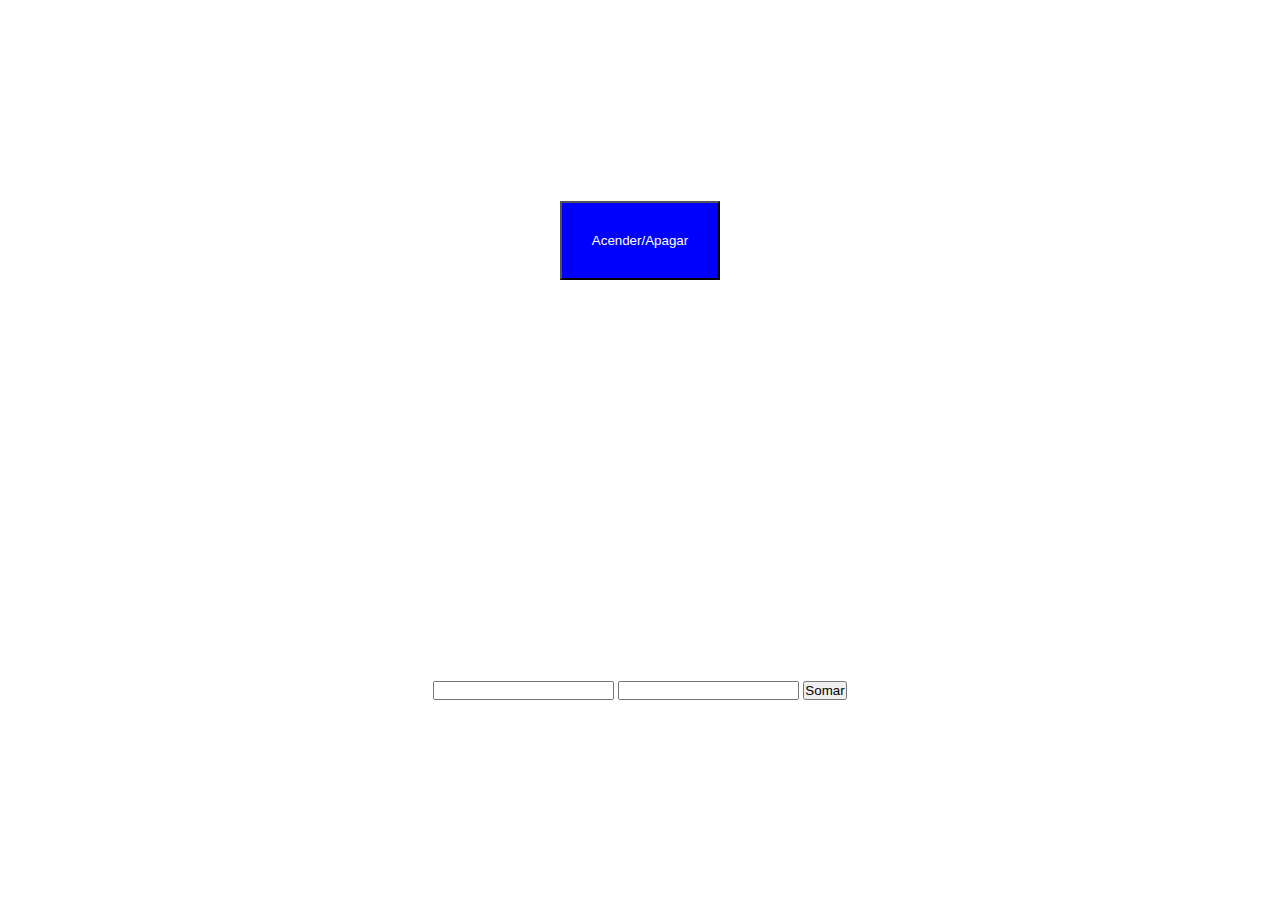
<file: aula02/index.html>
<!DOCTYPE html>
<html lang="pt-br">

<head>
    <meta charset="UTF-8">
    <meta http-equiv="X-UA-Compatible" content="IE=edge">
    <meta name="viewport" content="width=device-width, initial-scale=1.0">
    <link rel="stylesheet" href="https://cdnjs.cloudflare.com/ajax/libs/font-awesome/6.3.0/css/all.min.css"
        integrity="sha512-SzlrxWUlpfuzQ+pcUCosxcglQRNAq/DZjVsC0lE40xsADsfeQoEypE+enwcOiGjk/bSuGGKHEyjSoQ1zVisanQ=="
        crossorigin="anonymous" referrerpolicy="no-referrer" />
    <link rel="stylesheet" href="style.css">
    <script defer src="script.js"></script>
    <title>JavaScript - Aula 02</title>
</head>

<body>
    <main id="principal">
        <button onclick="ligar_Desligar()" class="btn">Acender/Apagar</button>
        <div class="soma">
            <input type="number" class="n1">
            <input type="number" class="n2">
            <button onclick="Somar()">Somar</button>
            <h2 id="resultado"></h2>
        </div>
    </main>
</body>

</html>
</file>
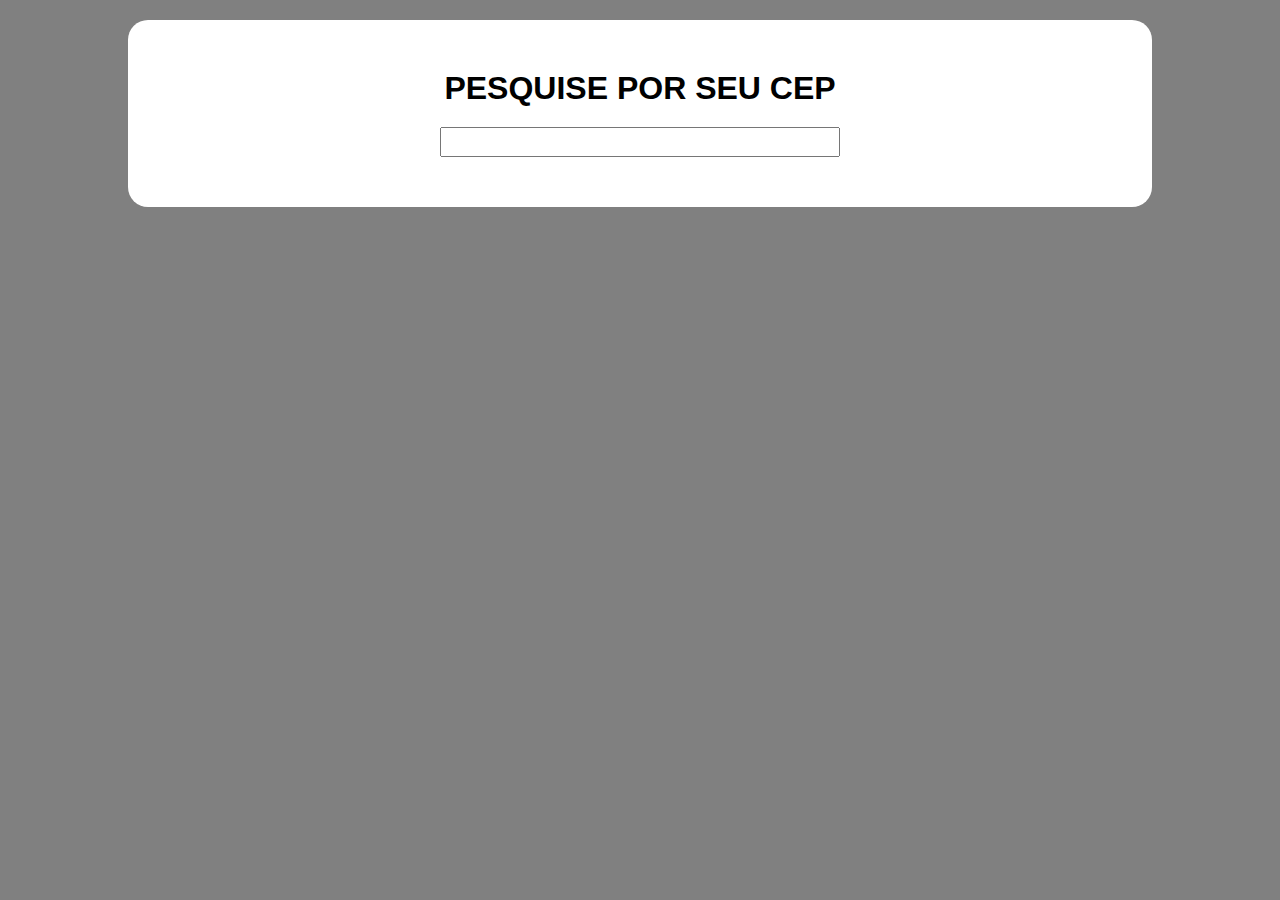
<file: aula04/pag02/index.html>
<!DOCTYPE html>
<html lang="pt-br">

<head>
    <meta charset="UTF-8">
    <meta http-equiv="X-UA-Compatible" content="IE=edge">
    <meta name="viewport" content="width=device-width, initial-scale=1.0">
    <link rel="stylesheet" href="https://cdnjs.cloudflare.com/ajax/libs/font-awesome/6.3.0/css/all.min.css"
        integrity="sha512-SzlrxWUlpfuzQ+pcUCosxcglQRNAq/DZjVsC0lE40xsADsfeQoEypE+enwcOiGjk/bSuGGKHEyjSoQ1zVisanQ=="
        crossorigin="anonymous" referrerpolicy="no-referrer" />
    <link rel="stylesheet" href="style.css">
    <script defer src="script.js"></script>
    <title>Via Cep 02</title>
</head>

<body>
    <main>
        <form class="formulario" action="">
            <h1>Pesquise por seu CEP</h1>
            <input class="pesquisa" type="text">
        </form>
    </main>
    <div class="result">

    </div>
    <!-- <div class="spin"></div> -->
</body>

</html>
</file>
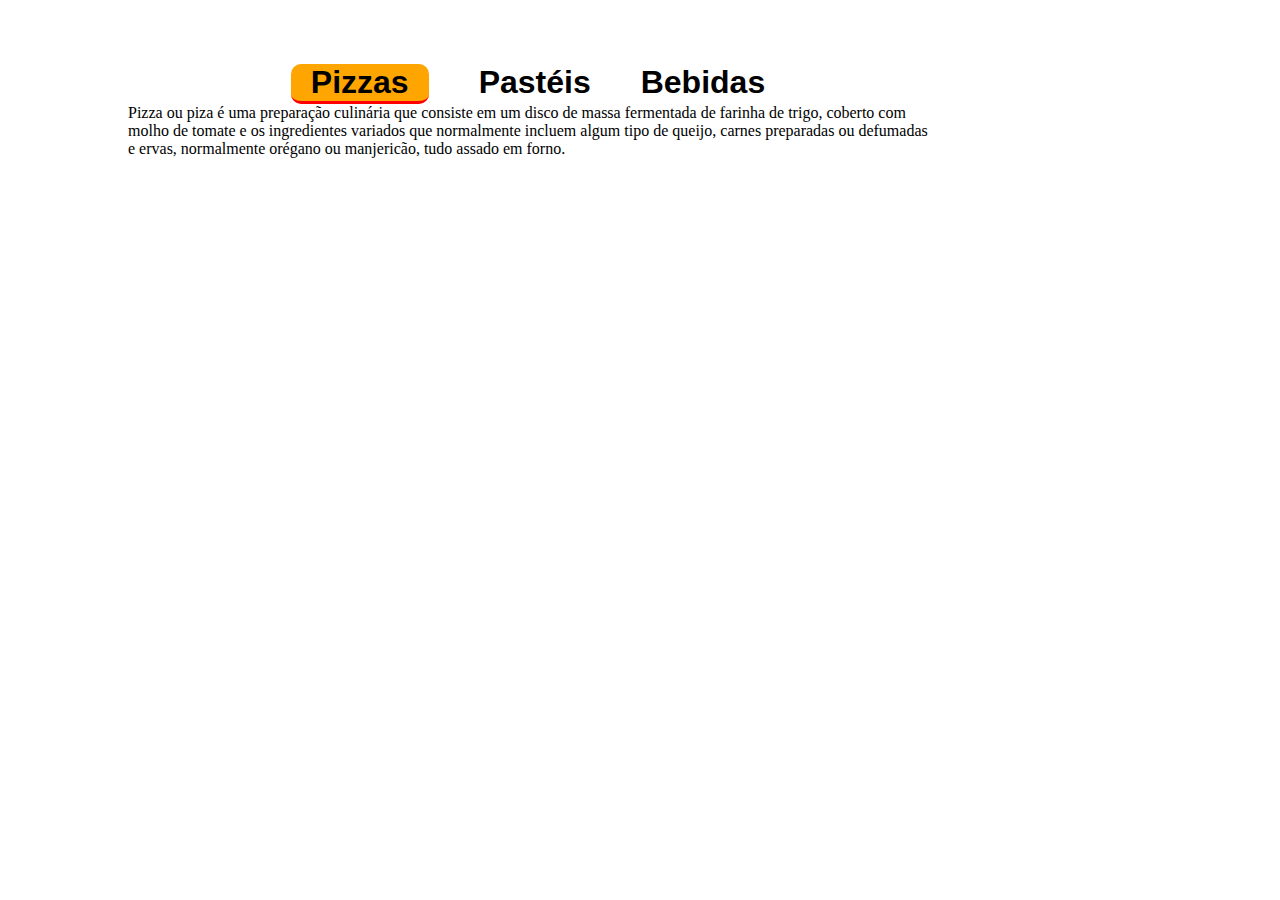
<file: aula05/pag01/index.html>
<!DOCTYPE html>
<html lang="pt-br">

<head>
    <meta charset="UTF-8">
    <meta http-equiv="X-UA-Compatible" content="IE=edge">
    <meta name="viewport" content="width=device-width, initial-scale=1.0">
    <link rel="stylesheet" href="https://cdnjs.cloudflare.com/ajax/libs/font-awesome/6.3.0/css/all.min.css"
        integrity="sha512-SzlrxWUlpfuzQ+pcUCosxcglQRNAq/DZjVsC0lE40xsADsfeQoEypE+enwcOiGjk/bSuGGKHEyjSoQ1zVisanQ=="
        crossorigin="anonymous" referrerpolicy="no-referrer" />
    <link rel="stylesheet" href="style.css">
    <script defer src="script.js"></script>
    <title>Tab</title>
</head>

<body>
    <div class="container">
        <div class="itens">
            <li class="item active">Pizzas</li>
            <li class="item">Pastéis</li>
            <li class="item">Bebidas</li>
        </div>
        <div id="pizzas">
            Pizza ou piza é uma preparação culinária que consiste em um disco de massa fermentada de
            farinha de trigo, coberto com molho de tomate e os ingredientes variados que normalmente incluem algum tipo
            de queijo, carnes preparadas ou defumadas e ervas, normalmente orégano ou manjericão, tudo assado em forno.
        </div>
        <div id="pasteis">
            Pastel é um alimento composto por uma massa à base de farinha a que se dá a forma de um
            envelope, se recheia e depois se frita por imersão em óleo fervente. Originário da culinária europeia, o
            pastel um dos alimentos mais frequentemente encontrados em carrinhos de rua e centros de comércio popular do
            Brasil e Portugal, também populares em outros países.
        </div>
        <div id="bebidas">
            Bebida é um tipo de líquido, o qual é especificamente preparado para consumo humano. Existem muitos tipos de
            bebidas, que podem ser divididas em vários grupos, tais como água pura, xaropes, sucos de frutas ou
            vegetais, bebidas quentes, refrigerantes (bebidas gaseificadas), bebidas alcoólicas. Para além de satisfazer
            uma necessidade básica, bebidas constituem parte da cultura da sociedade humana.
        </div>
    </div>
</body>

</html>
</file>
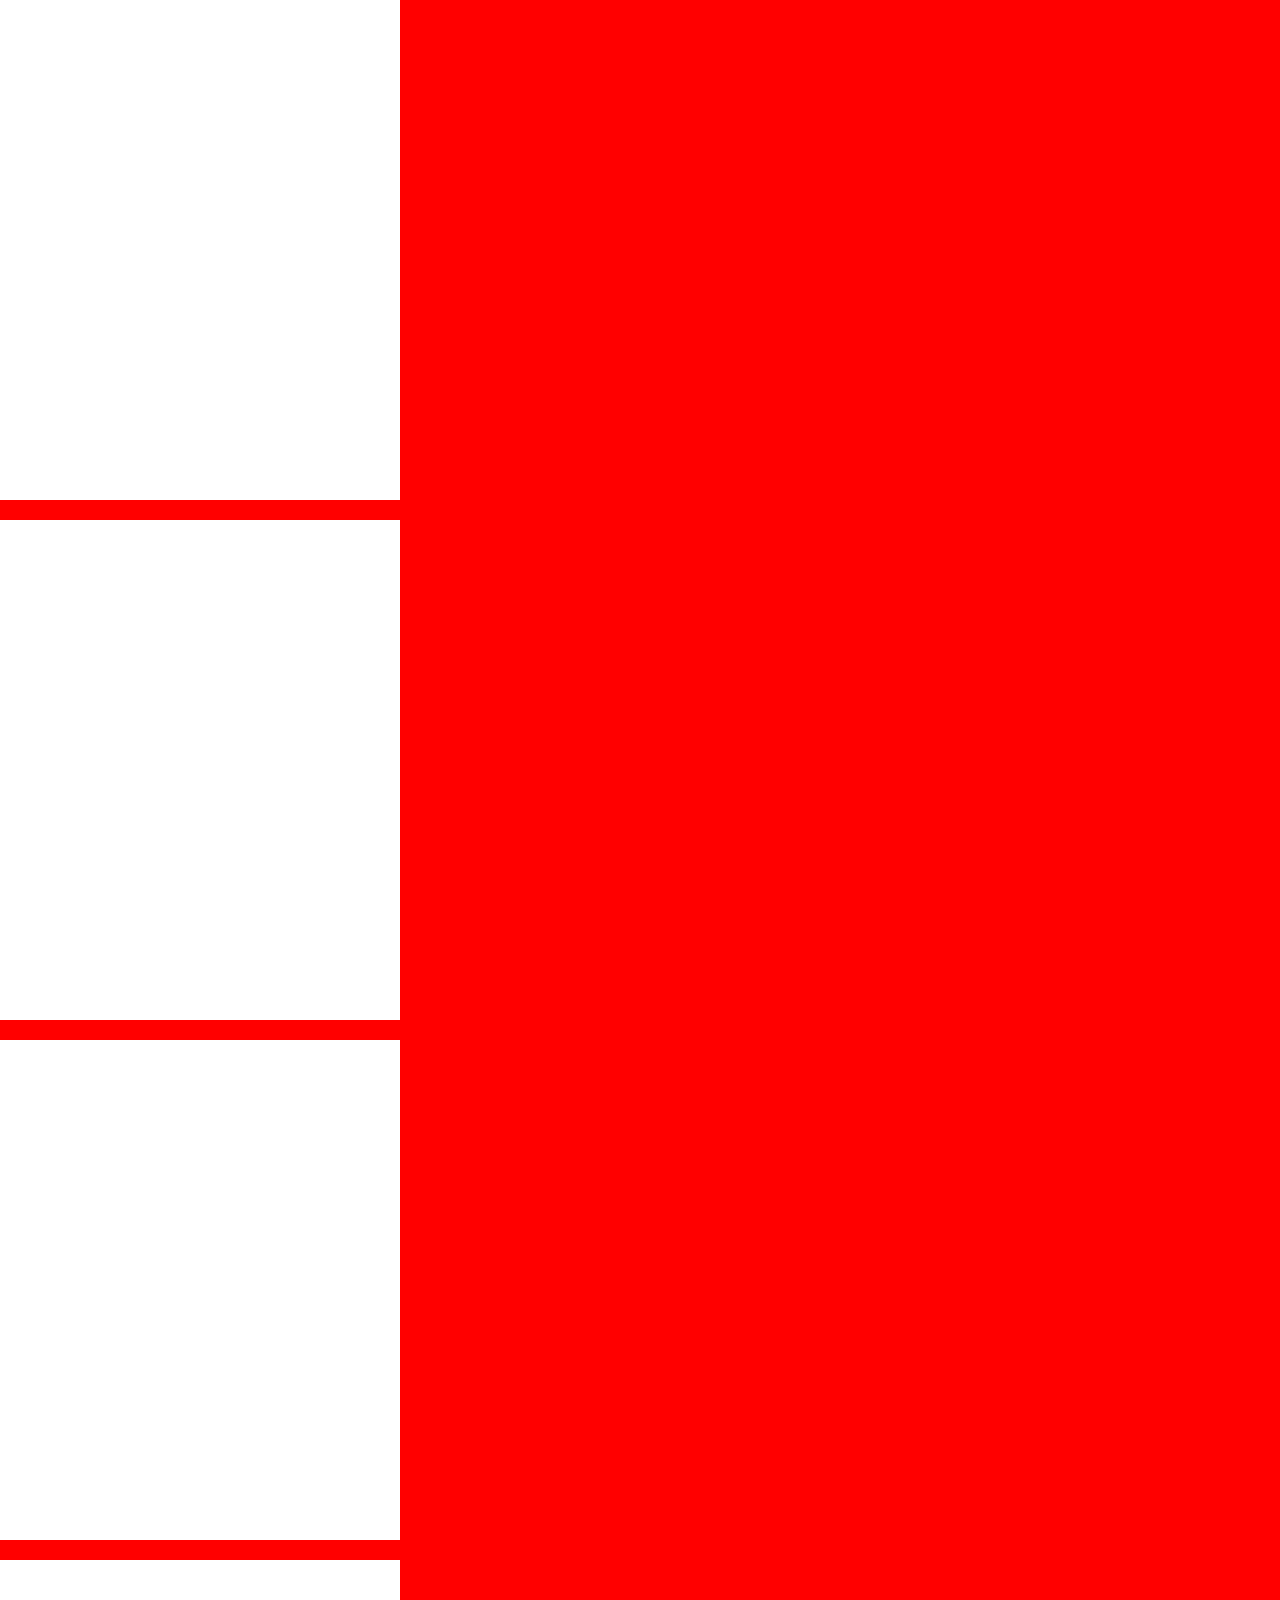
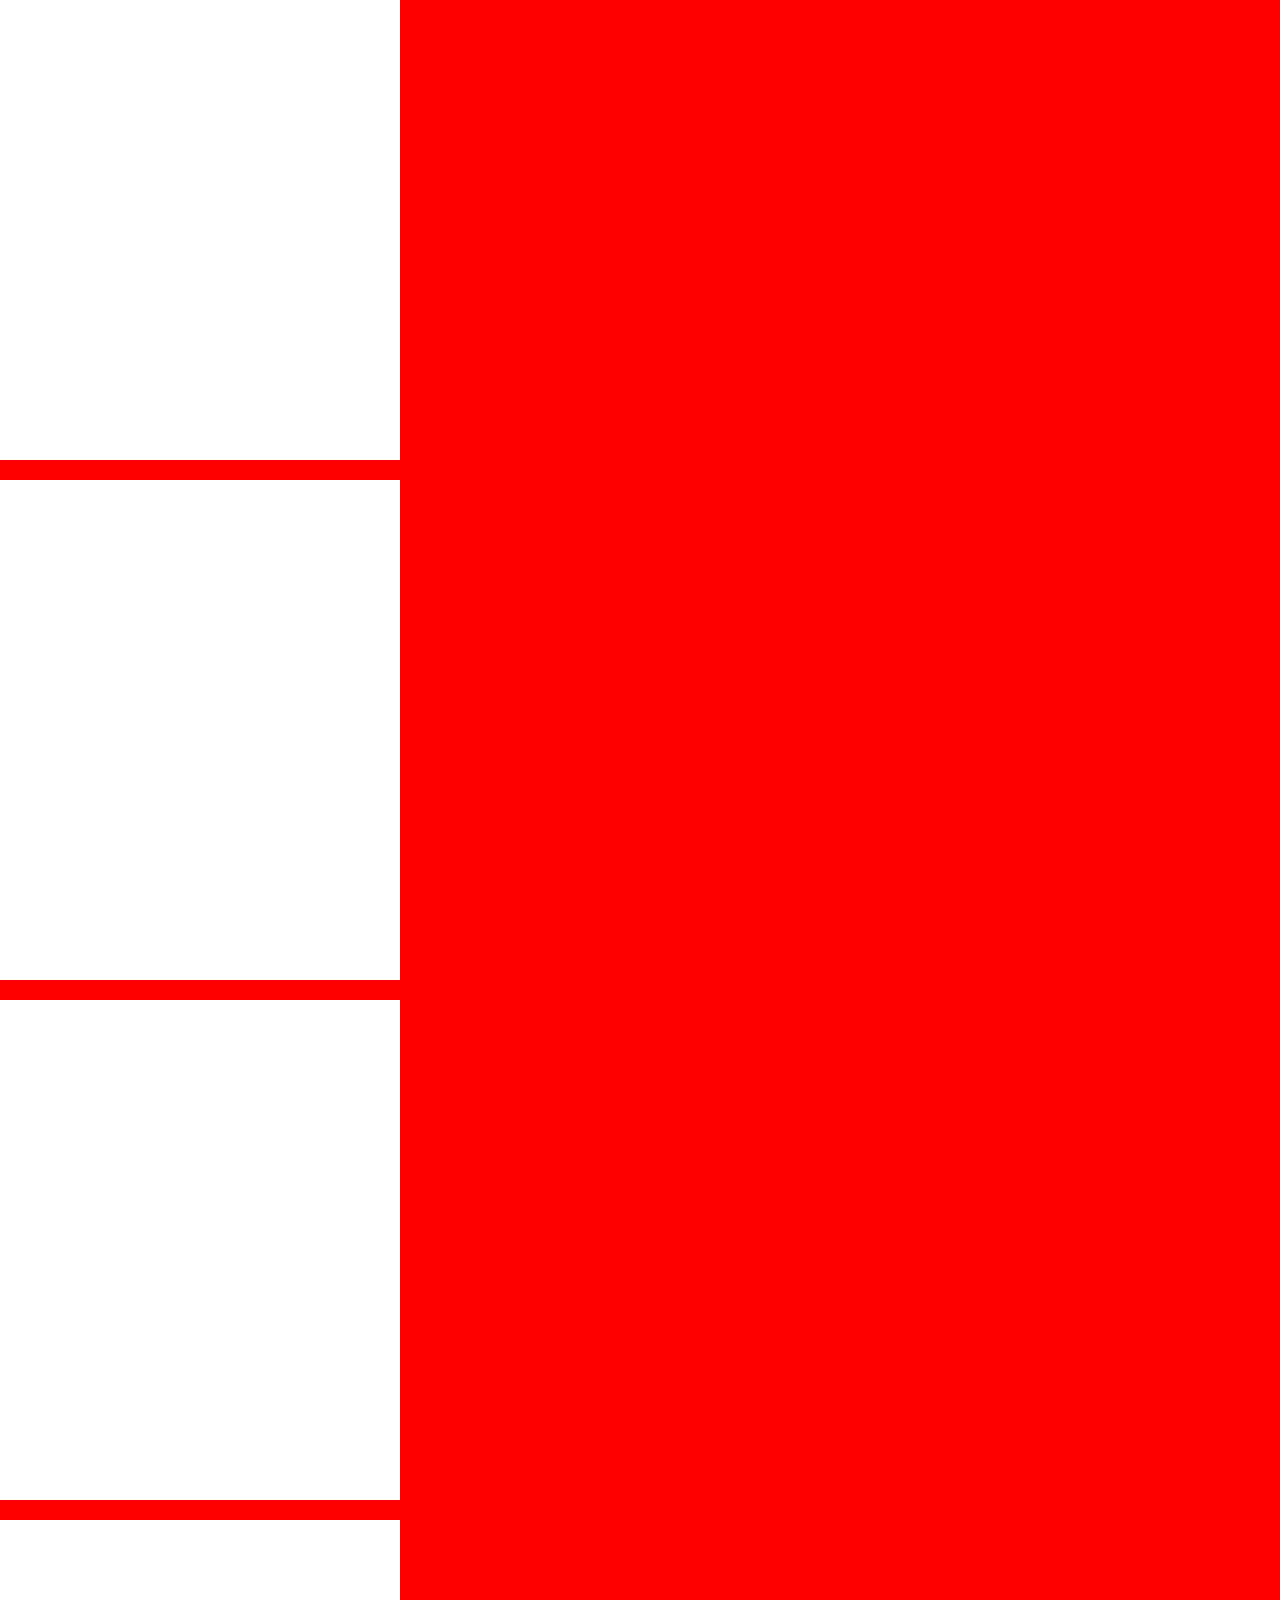
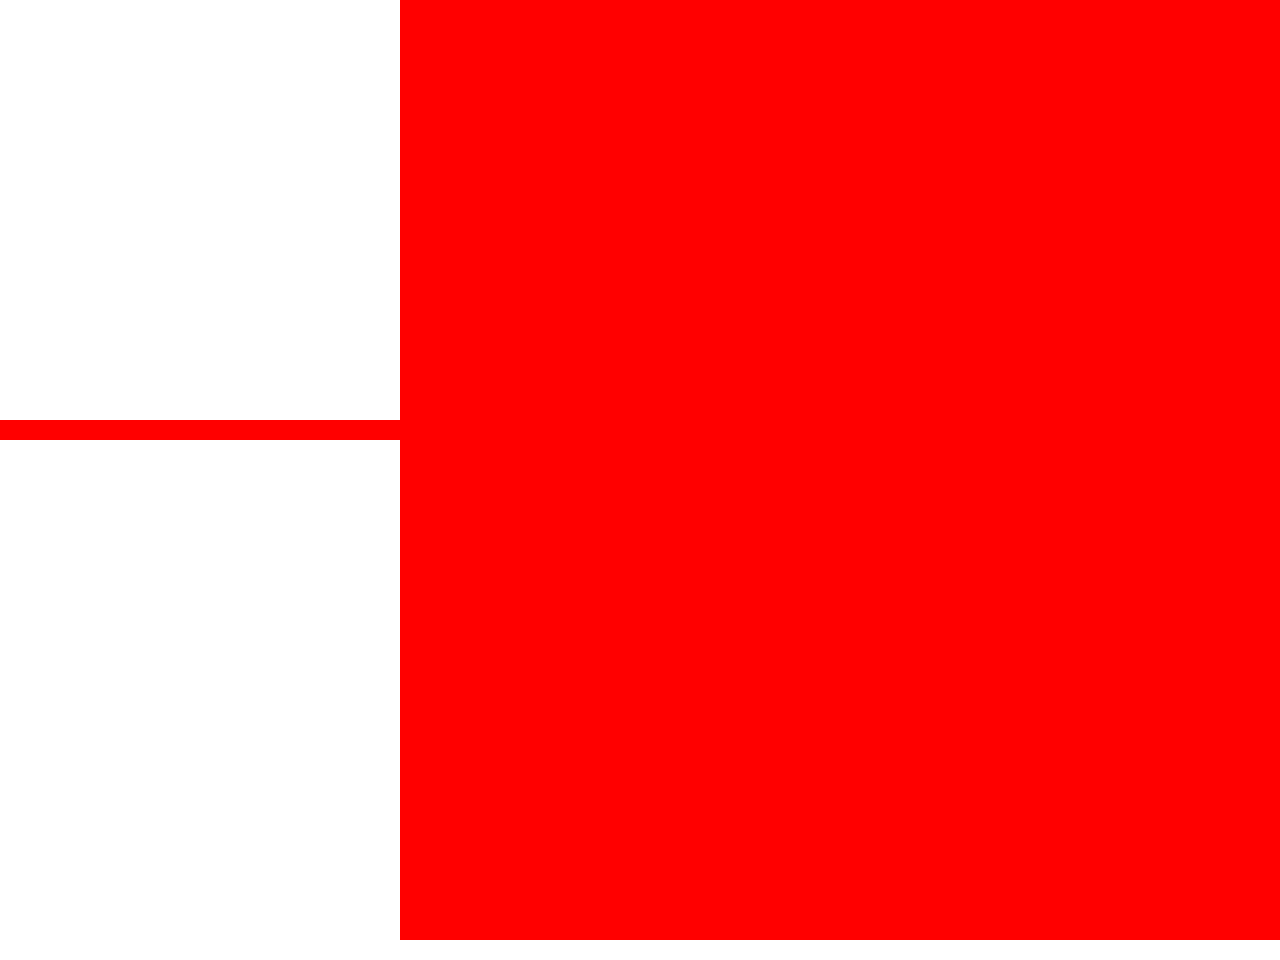
<file: aula05/pag02/index.html>
<!DOCTYPE html>
<html lang="pt-br">

<head>
    <meta charset="UTF-8">
    <meta http-equiv="X-UA-Compatible" content="IE=edge">
    <meta name="viewport" content="width=device-width, initial-scale=1.0">
    <link rel="stylesheet" href="https://cdnjs.cloudflare.com/ajax/libs/font-awesome/6.3.0/css/all.min.css"
        integrity="sha512-SzlrxWUlpfuzQ+pcUCosxcglQRNAq/DZjVsC0lE40xsADsfeQoEypE+enwcOiGjk/bSuGGKHEyjSoQ1zVisanQ=="
        crossorigin="anonymous" referrerpolicy="no-referrer" />
    <link rel="stylesheet" href="style.css">
    <script defer src="script.js"></script>
    <title>Cardápio</title>
</head>

<body>
    <div class="container">
        <div class="cards">
            <div class="card" id="01"><div class="result1"></div></div>
            <div class="card" id="02"><div class="result1"></div></div>
            <div class="card" id="03"><div class="result1"></div></div>
            <div class="card" id="04"><div class="result1"></div></div>
            <div class="card" id="05"><div class="result1"></div></div>
            <div class="card" id="06"><div class="result1"></div></div>
            <div class="card" id="07"><div class="result1"></div></div>
            <div class="card" id="08"><div class="result1"></div></div>
        </div>
    </div>
</body>

</html>
</file>
<file: aula02/style.css>
* {
    margin: 0;
    padding: 0;
    box-sizing: border-box;
}

main {
    height: 100vh;
    display: grid;
    place-items: center;
}

.btn {
    cursor: pointer;
    padding: 30px;
    background-color: blue;
    color: white;
}

.active{
    background-color: black;
}
</file>
<file: aula04/pag02/style.css>
* {
    margin: 0;
    padding: 0;
    box-sizing: border-box;
    font-family: sans-serif;
}

main {
    width: 80%;
    margin: 20px auto;
    display: flex;
    justify-content: center;
    background-color: white;
    padding: 50px;
    border-radius: 20px;
}

body {
    background-color: gray;
}

h1 {
    text-align: center;
    margin-bottom: 20px;
    text-transform: uppercase;
}

.pesquisa {
    height: 30px;
    width: 400px;
    font-size: 20px;
    padding: 5px;
}

.spin {
    border: 10px solid tomato;
    width: 80px;
    height: 80px;
    margin: 0 auto;
    border-radius: 50%;
    border-top: 10px solid white;
    animation: spin 1s infinite linear alternate-reverse;
}

.result{
    background-color: blue;
    display: flex;
    flex-direction: column;
}

@keyframes spin {
    0% {
        transform: rotate(0deg);
        border-top: 10px solid white;
    }

    50% {
        transform: rotate(180deg);
        border-top: 10px solid blue;
    }

    100% {
        transform: rotate(360deg);
        border-top: 10px solid yellow;
    }
}
</file>
<file: aula05/pag01/style.css>
* {
    margin: 0;
    padding: 0;
    box-sizing: border-box;
    list-style: none;
    text-decoration: none;
}

.container {
    width: 800px;
    display: flex;
    flex-direction: column;
    justify-content: center;
    align-items: center;
    margin: 5% 10%;
}

.itens {
    display: flex;
    justify-content: center;
    gap: 50px;
}

.item {
    font-size: 32px;
    font-weight: bold;
    font-family: sans-serif;
}

.item:hover {
    cursor: pointer;
}

.active {
    border-bottom: 3px solid red;
    padding: 0 20px;
    background-color: orange;
    border-radius: 10px;
}

#pasteis, #bebidas {
    display: none;
}
</file>
<file: aula05/pag02/style.css>
* {
    margin: 0;
    padding: 0;
    box-sizing: border-box;
    list-style: none;
    text-decoration: none;
}

.container{
    width: 100%;
    background-color: red;
}

.card{
    background-color: white;
    width: 400px;
    height: 500px;
    margin-bottom: 20px;
}

.result{
    display: flex;
    flex-direction: column;
    align-items: center;
    margin: auto;
    text-align: center;
}

img{
    width: 300px;
    height: 300px;
}
</file>
